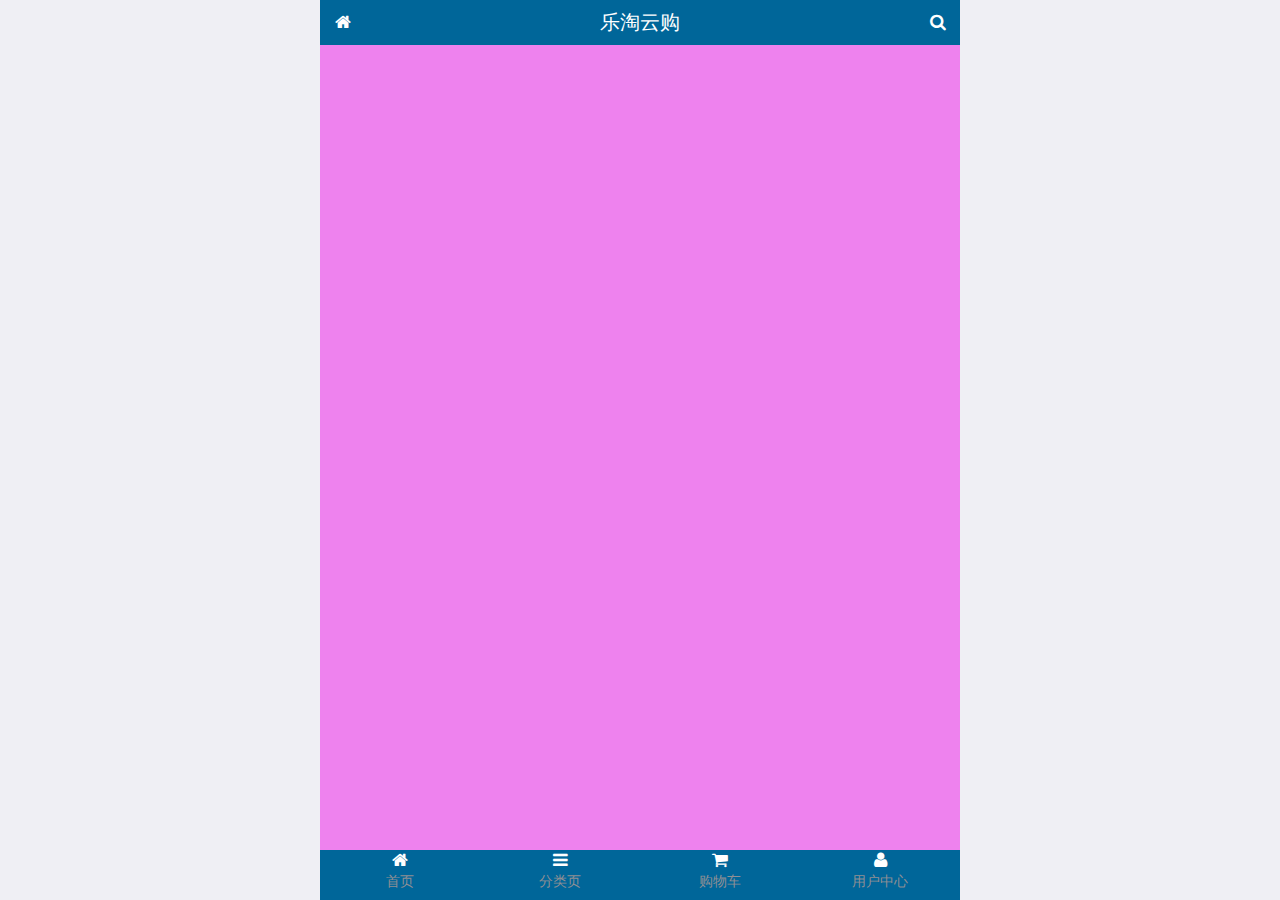
<file: public/front01/index.html>
<!DOCTYPE html>
<html lang="en">

<head>
    <meta charset="UTF-8">
    <meta name="viewport" content="width=device-width, initial-scale=1.0">
    <meta http-equiv="X-UA-Compatible" content="ie=edge">
    <link rel="stylesheet" href="./lib/mui/css/mui.css">
    <link rel="stylesheet" href="./lib/fa/css/font-awesome.css">
    <link rel="stylesheet" href="./css/common.css">
    <link rel="icon" href="./favicon.ico">
    <title>乐淘云购</title>
</head>

<body>
    <div class="lt-container">
        <div class="header">
            <a href="#" class="left"><i class="fa fa-home"></i></a>
            <a href="#" class="right"><i class="fa fa-search"></i></a>
            <p class="center">乐淘云购</p>
        </div>
        <div class="main"></div>
        <div class="footer">
            <ul>
                <li>
                    <a href="#">
                        <i class="fa fa-home"></i>
                        <p>首页</p>
                    </a>
                </li>
                <li>
                    <a href="#">
                        <i class="fa fa-bars"></i>
                        <p>分类页</p>
                    </a>
                </li>
                <li>
                    <a href="#">
                        <i class="fa fa-shopping-cart"></i>
                        <p>购物车</p>
                    </a>
                </li>
                <li>
                    <a href="#">
                        <i class="fa fa-user"></i>
                        <p>用户中心</p>
                    </a>
                </li>
            </ul>
        </div>
    </div>
</body>

</html>
</file>
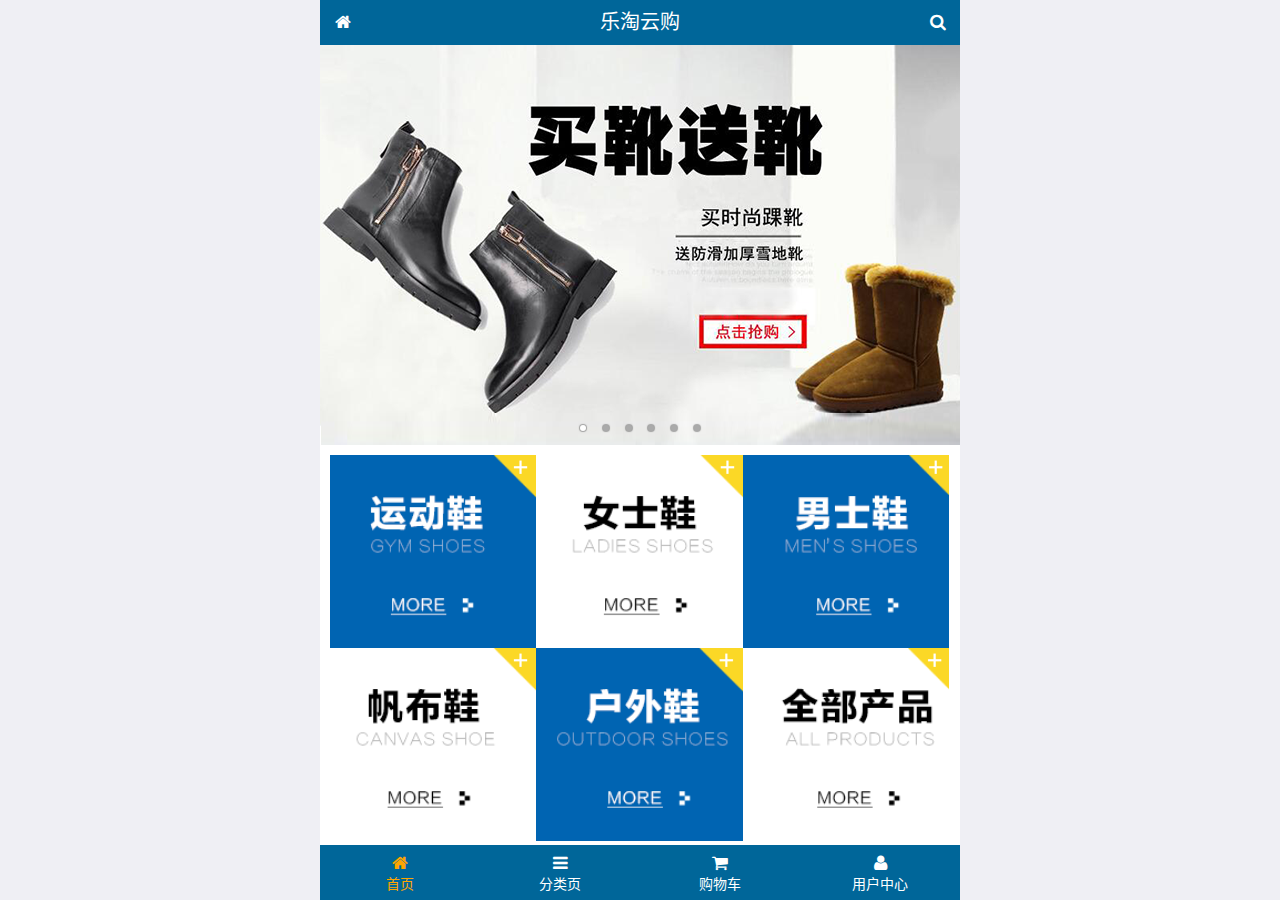
<file: public/mobile/index.html>
<!DOCTYPE html>
<html lang="zh-CN">
<head>
  <meta charset="UTF-8">
  <title>乐淘商城</title>
  <meta name="viewport" content="width=device-width, user-scalable=no, initial-scale=1.0, maximum-scale=1.0, minimum-scale=1.0">
  <!-- 引入字体图标库的css -->
  <link rel="stylesheet" href="./lib/fa/css/font-awesome.min.css">
  <link rel="stylesheet" href="./lib/mui/css/mui.css">
  <link rel="stylesheet" href="./css/common.css">
  <link rel="stylesheet" href="./css/index.css">
  <link rel="icon" href="favicon.ico">
</head>
<body>
<!--<span class="fa fa-pause"></span>-->
<!--<span class="mui-icon mui-icon-camera"></span>-->

<!-- 全屏容器 -->
<div class="lt_container">

  <!-- 乐淘头部 -->
  <div class="lt_header">
    <a href="index.html" class="icon_left"><i class="fa fa-home"></i></a>
    <h3>乐淘云购</h3>
    <a href="search.html" class="icon_right"><i class="fa fa-search"></i></a>
  </div>

  <!-- 乐淘主体 -->
  <div class="lt_main">
    <div class="mui-scroll-wrapper">
      <div class="mui-scroll">
        <!--这里放置真实显示的DOM内容-->

        <!-- 轮播图 -->
        <div class="mui-slider">

          <!-- 图片区域 -->
          <div class="mui-slider-group mui-slider-loop">
            <!-- 添加假图 -->
            <div class="mui-slider-item mui-slider-item-duplicate">
              <a href="#"><img src="./images/banner6.png" /></a>
            </div>

            <div class="mui-slider-item"><a href="#"><img src="./images/banner1.png" /></a></div>
            <div class="mui-slider-item"><a href="#"><img src="./images/banner2.png" /></a></div>
            <div class="mui-slider-item"><a href="#"><img src="./images/banner3.png" /></a></div>
            <div class="mui-slider-item"><a href="#"><img src="./images/banner4.png" /></a></div>
            <div class="mui-slider-item"><a href="#"><img src="./images/banner5.png" /></a></div>
            <div class="mui-slider-item"><a href="#"><img src="./images/banner6.png" /></a></div>

            <!-- 添加假图 -->
            <div class="mui-slider-item mui-slider-item-duplicate">
              <a href="#"><img src="./images/banner1.png" /></a>
            </div>
          </div>

          <!-- 小圆点结构 -->
          <div class="mui-slider-indicator">
            <div class="mui-indicator mui-active"></div>
            <div class="mui-indicator"></div>
            <div class="mui-indicator"></div>
            <div class="mui-indicator"></div>
            <div class="mui-indicator"></div>
            <div class="mui-indicator"></div>
          </div>

        </div>

        <!-- 导航区域 -->
        <div class="lt_nav">
          <ul class="mui-clearfix">
            <li><a href="#"><img src="./images/nav1.png" alt=""></a></li>
            <li><a href="#"><img src="./images/nav2.png" alt=""></a></li>
            <li><a href="#"><img src="./images/nav3.png" alt=""></a></li>
            <li><a href="#"><img src="./images/nav4.png" alt=""></a></li>
            <li><a href="#"><img src="./images/nav5.png" alt=""></a></li>
            <li><a href="#"><img src="./images/nav6.png" alt=""></a></li>
          </ul>
        </div>

        <!-- 产品区域 -->
        <div class="lt_product">
          <ul>
            <li class="lt_product_item">
              <a href="#">
                <img src="./images/product.jpg" alt="">
                <p class="info mui-ellipsis-2">adidas阿迪达斯 男式 场下休闲篮球鞋S83700场下休闲篮球鞋S83700 </p>
                <p>
                  <span class="price">¥560</span>
                  <span class="oldPrice">¥580</span>
                </p>
                <button class="mui-btn mui-btn-primary">立即购买</button>
              </a>
            </li>
            <li class="lt_product_item">
              <a href="#">
                <img src="./images/product.jpg" alt="">
                <p class="info mui-ellipsis-2">adidas阿迪达斯 男式 场下休闲篮球鞋S83700场下休闲篮球鞋S83700 </p>
                <p>
                  <span class="price">¥560</span>
                  <span class="oldPrice">¥580</span>
                </p>
                <button class="mui-btn mui-btn-primary">立即购买</button>
              </a>
            </li>
            <li class="lt_product_item">
              <a href="#">
                <img src="./images/product.jpg" alt="">
                <p class="info mui-ellipsis-2">adidas阿迪达斯 男式 场下休闲篮球鞋S83700场下休闲篮球鞋S83700 </p>
                <p>
                  <span class="price">¥560</span>
                  <span class="oldPrice">¥580</span>
                </p>
                <button class="mui-btn mui-btn-primary">立即购买</button>
              </a>
            </li>
            <li class="lt_product_item">
              <a href="#">
                <img src="./images/product.jpg" alt="">
                <p class="info mui-ellipsis-2">adidas阿迪达斯 男式 场下休闲篮球鞋S83700场下休闲篮球鞋S83700 </p>
                <p>
                  <span class="price">¥560</span>
                  <span class="oldPrice">¥580</span>
                </p>
                <button class="mui-btn mui-btn-primary">立即购买</button>
              </a>
            </li>
            <li class="lt_product_item">
              <a href="#">
                <img src="./images/product.jpg" alt="">
                <p class="info mui-ellipsis-2">adidas阿迪达斯 男式 场下休闲篮球鞋S83700场下休闲篮球鞋S83700 </p>
                <p>
                  <span class="price">¥560</span>
                  <span class="oldPrice">¥580</span>
                </p>
                <button class="mui-btn mui-btn-primary">立即购买</button>
              </a>
            </li>
            <li class="lt_product_item">
              <a href="#">
                <img src="./images/product.jpg" alt="">
                <p class="info mui-ellipsis-2">adidas阿迪达斯 男式 场下休闲篮球鞋S83700场下休闲篮球鞋S83700 </p>
                <p>
                  <span class="price">¥560</span>
                  <span class="oldPrice">¥580</span>
                </p>
                <button class="mui-btn mui-btn-primary">立即购买</button>
              </a>
            </li>
            <li class="lt_product_item">
              <a href="#">
                <img src="./images/product.jpg" alt="">
                <p class="info mui-ellipsis-2">adidas阿迪达斯 男式 场下休闲篮球鞋S83700场下休闲篮球鞋S83700 </p>
                <p>
                  <span class="price">¥560</span>
                  <span class="oldPrice">¥580</span>
                </p>
                <button class="mui-btn mui-btn-primary">立即购买</button>
              </a>
            </li>
            <li class="lt_product_item">
              <a href="#">
                <img src="./images/product.jpg" alt="">
                <p class="info mui-ellipsis-2">adidas阿迪达斯 男式 场下休闲篮球鞋S83700场下休闲篮球鞋S83700 </p>
                <p>
                  <span class="price">¥560</span>
                  <span class="oldPrice">¥580</span>
                </p>
                <button class="mui-btn mui-btn-primary">立即购买</button>
              </a>
            </li>
          </ul>
        </div>

      </div>
    </div>
  </div>

  <!-- 乐淘底部 -->
  <div class="lt_footer">
    <ul>
      <li><a href="index.html" class="current"><i class="fa fa-home"></i><p>首页</p></a></li>
      <li><a href="category.html"><i class="fa fa-bars"></i><p>分类页</p></a></li>
      <li><a href="cart.html"><i class="fa fa-shopping-cart"></i><p>购物车</p></a></li>
      <li><a href="user.html"><i class="fa fa-user"></i><p>用户中心</p></a></li>
    </ul>
  </div>
</div>


<script src="./lib/zepto/zepto.min.js"></script>
<script src="./lib/mui/js/mui.js"></script>
<script src="./js/common.js"></script>
</body>
</html>
</file>
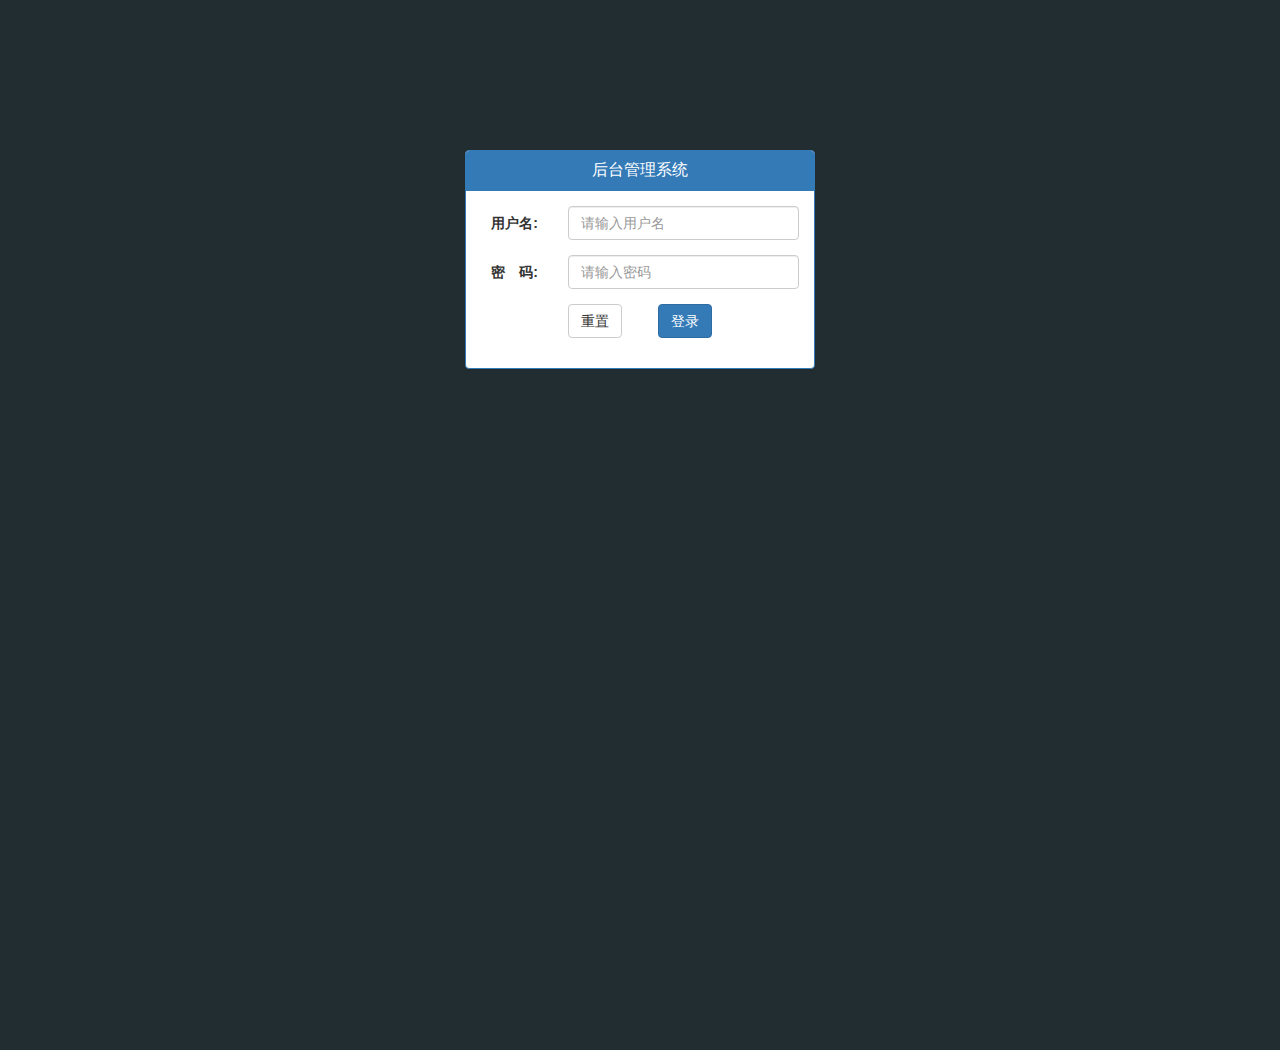
<file: public/back/login.html>
<!DOCTYPE html>
<html lang="en">

<head>
    <meta charset="UTF-8">
    <meta name="viewport" content="width=device-width, initial-scale=1.0">
    <meta http-equiv="X-UA-Compatible" content="ie=edge">
    <link rel="stylesheet" href="./lib/bootstrap/css/bootstrap.css">
    <link rel="stylesheet" href="./lib/bootstrap-validator/css/bootstrapValidator.css">
    <link rel="stylesheet" href="./lib/nprogress/nprogress.css">
    <link rel="stylesheet" href="./css/commom.css">
    <title>乐淘电商</title>
</head>

<body class="body_bg">
    <div class="container mt_150">
        <div class="col-lg-4 col-lg-offset-4">
            <div class="panel panel-primary">
                <div class="panel-heading">
                    <h3 class="panel-title text-center">后台管理系统</h3>
                </div>
                <div class="panel-body">
                    <form class="form-horizontal" id="form">
                        <div class="form-group">
                            <label for="username" class="col-sm-3 control-label">用户名:</label>
                            <div class="col-sm-9">
                                <input type="text" name="username" class="form-control" id="username" placeholder="请输入用户名">
                            </div>
                        </div>
                        <div class="form-group">
                            <label for="password" class="col-sm-3 control-label">密　码:</label>
                            <div class="col-sm-9">
                                <input type="password" class="form-control" name="password" id="password" placeholder="请输入密码">
                            </div>
                        </div>
                        <div class="form-group">
                            <div class="col-sm-offset-3 col-sm-6">
                                <button type="reset" class="btn btn-default pull-left">重置</button>
                                <button type="submit" class="btn btn-primary pull-right">登录</button>
                            </div>
                        </div>
                    </form>
                </div>
            </div>
        </div>
    </div>

    

    <script src="./lib/jquery/jquery.js"></script>
    <script src="./lib/bootstrap/js/bootstrap.js"></script>
    <script src="./lib/bootstrap-validator/js/bootstrapValidator.js"></script>
    <script src="./lib/nprogress/nprogress.js"></script>
    <script src="./js/login.js"></script>
    <script src="./js/common.js"></script>

</body>

</html>
</file>
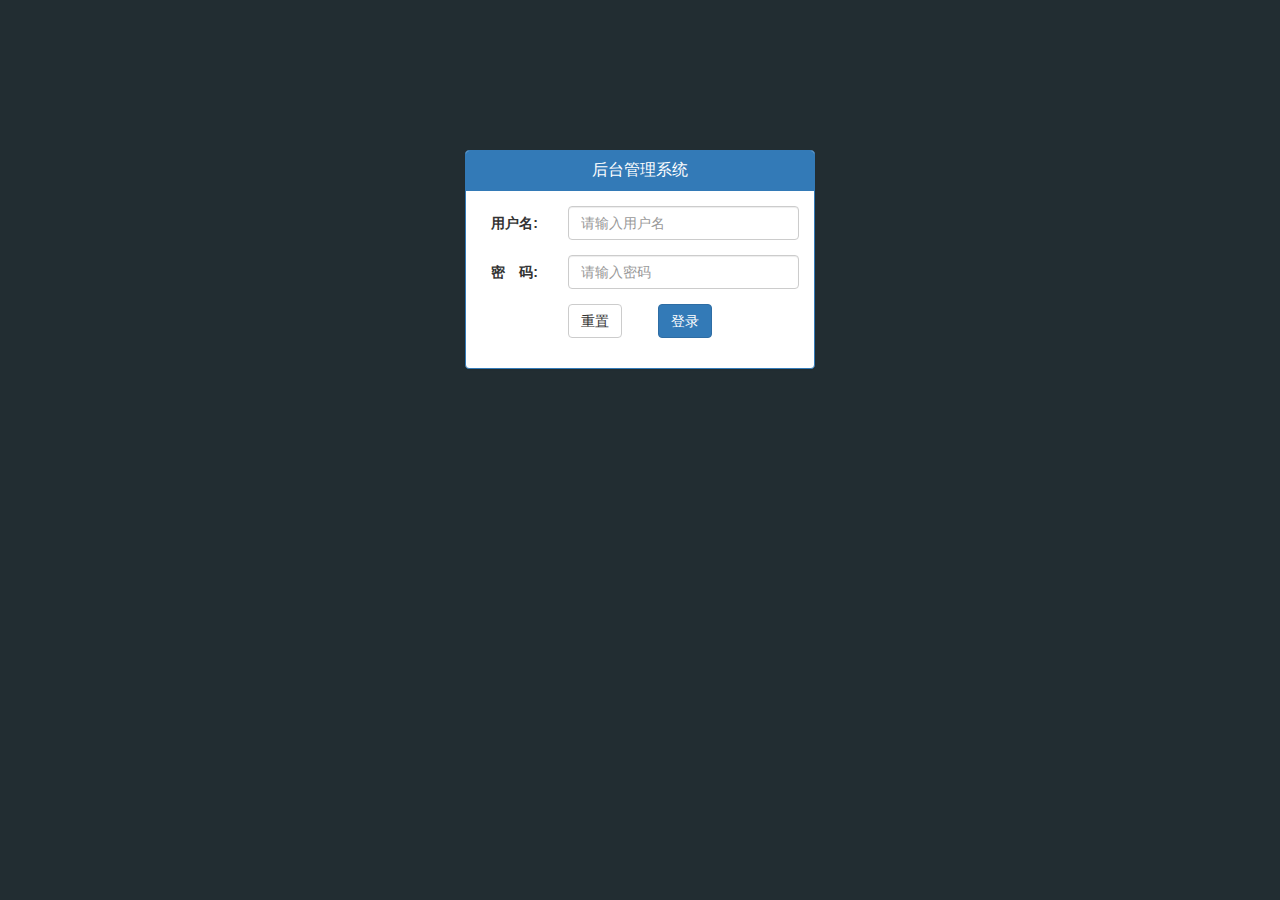
<file: public/back02/login.html>
<!DOCTYPE html>
<html lang="en">

<head>
    <meta charset="UTF-8">
    <meta name="viewport" content="width=device-width, initial-scale=1.0">
    <meta http-equiv="X-UA-Compatible" content="ie=edge">
    <link rel="stylesheet" href="./lib/bootstrap/css/bootstrap.css">
    <link rel="stylesheet" href="./lib/bootstrap-validator/css/bootstrapValidator.css">
    <link rel="stylesheet" href="./lib/nprogress/nprogress.css">
    <link rel="stylesheet" href="./css/common.css">
    <title>乐淘电商</title>
</head>

<body class="body_bg">

    <div class="container mt-150">
        <div class="col-lg-4 col-lg-offset-4">
            <div class="panel panel-primary">
                <div class="panel-heading">
                    <h3 class="panel-title text-center">后台管理系统</h3>
                </div>
                <div class="panel-body">
                    <form class="form-horizontal" id="form">
                        <div class="form-group">
                            <label for="username" class="col-sm-3 control-label">用户名:</label>
                            <div class="col-sm-9">
                                <input type="text" name="username" class="form-control" id="username" placeholder="请输入用户名">
                            </div>
                        </div>
                        <div class="form-group">
                            <label for="password" class="col-sm-3 control-label">密　码:</label>
                            <div class="col-sm-9">
                                <input type="password" class="form-control" name="password" id="password" placeholder="请输入密码">
                            </div>
                        </div>
                        <div class="form-group">
                            <div class="col-sm-offset-3 col-sm-6">
                                <button type="reset" class="btn btn-default pull-left">重置</button>
                                <button type="submit" class="btn btn-primary pull-right">登录</button>
                            </div>
                        </div>
                    </form>
                </div>
            </div>
        </div>
    </div>

    <script src="./lib/jquery/jquery.js"></script>
    <script src="./lib/bootstrap/js/bootstrap.js"></script>
    <script src="./lib/bootstrap-validator/js/bootstrapValidator.js"></script>
    <script src="./lib/nprogress/nprogress.js"></script>
    <script src="./js/common.js"></script>
    <script src="./js/login.js"></script>
</body>

</html>
</file>
<file: public/front01/css/common.css>
html,body{
    height: 100%;
}
*{
    padding: 0;
    margin: 0;
    list-style: none;
}
.lt-container{
    width: 100%;
    height: 100%;
    min-width: 320px;
    max-width: 640px;
    margin:0 auto;
    overflow: hidden;
    background-color: violet;
    position: relative;
}

.lt-container .header{
    width: 100%;
    height: 45px;
    /* min-width: 320px; */
    /* max-width: 640px; */
    background-color: #006699;
    position: absolute;
    left: 0;
    top: 0;
}

.lt-container .header .left,
.lt-container .header .right{
    display: block;
    width: 45px;
    height: 45px;
    color: #fff;
    line-height: 45px;
    text-align: center;
}
.lt-container .header .left{
    float: left;
}
.lt-container .header .right{
    float: right;
}
.lt-container .header p{
    padding-left: 45px;
    padding-right:45px;
    height: 45px;
    margin: 0;
    line-height: 45px;
    text-align: center;
    color:#fff;
    font-size: 20px;
}
.lt-container .footer{
    height: 50px;
    width: 100%;
    background-color: #069;
    position: absolute;
    left: 0;
    bottom: 0;
}
.lt-container .footer li{
    width: 25%;
    float: left;
    text-align: center;  
}
.lt-container .footer li a{
    display: block;
    color: #fff;
}
</file>
<file: public/mobile/css/common.css>
html, body {
  width: 100%;
  height: 100%;
}

ul {
  list-style: none;
  margin: 0;
  padding: 0;
}
img {
  display: block;
  width: 100%;
}

/* 全屏容器 */
.lt_container {
  width: 100%;
  height: 100%;
  background-color: #fff;
  min-width: 320px;
  max-width: 640px;
  margin: 0 auto;
  position: relative;
  padding-top: 45px;
  padding-bottom: 55px;
}

.lt_header {
  position: absolute;
  left: 0;
  top: 0;
  width: 100%;
  height: 45px;
  background-color: #006699;
  padding-left: 45px;
  padding-right: 45px;
}

.lt_header .icon_left,
.lt_header .icon_right {
  width: 45px;
  height: 45px;
  line-height: 45px;
  text-align: center;
  position: absolute;
  top: 0;
  color: #fff;
}
.lt_header .icon_left {
  left: 0;
}
.lt_header .icon_right {
  right: 0;
}

.lt_header h3 {
  height: 45px;
  line-height: 45px;
  color: #fff;
  font-size: 20px;
  text-align: center;
  margin: 0;
  font-weight: normal;
}



.lt_footer {
  position: absolute;
  left: 0;
  bottom: 0;
  width: 100%;
  height: 55px;
  background-color: #006699;
  overflow: hidden;
}
.lt_footer li {
  float: left;
  width: 25%;
  text-align: center;
}
.lt_footer li a {
  width: 100%;
  height: 100%;
  display: block;
  color: #fff;
  padding-top: 8px;
}
.lt_footer li p {
  color: #fff;
  margin: 0;
}

.lt_footer li a.current {
  color: orange;
}
.lt_footer li a.current p{
  color: orange;
}



.lt_main {
  width: 100%;
  height: 100%;
  position: relative;
}



/* 公共的搜索框样式 */
.lt_search {
  padding: 10px;
  position: relative;
}
.lt_search .search_input {
  height: 34px;
  font-size: 12px;
  margin: 0;
  border-radius: 5px;
  border: 1px solid #007AFF;
}
.lt_search .search_btn {
  position: absolute;
  right: 10px;
  top: 10px;
  border-radius: 0 5px 5px 0;
}



/* 公共的商品样式 */
.lt_product {
  padding: 10px;
}
.lt_product_item {
  border: 1px solid #ccc;
  padding: 10px;
  float: left;
  width: 48%;
  margin-bottom: 10px;
  text-align: center;
}
.lt_product_item a {
  display: block;
  width: 100%;
  height: 100%;
}
.lt_product_item:nth-child(2n+1) {
  margin-right: 4%;
}
.lt_product_item .info {
  text-align: left;
  height: 40px;
}
.lt_product_item .price {
  color: red;
}
.lt_product_item .oldPrice {
  text-decoration: line-through;
}

.lt_product_item img {
  width: 130px;
  height: 130px;
  margin: 0 auto;
}



/* 公共的尺码样式 */
.lt_size span {
  width: 25px;
  height: 25px;
  text-align: center;
  line-height: 25px;
  display: inline-block;
  border: 1px solid #ccc;
  font-size: 12px;
  margin: 3px 0;
}
.lt_size span.current {
  background-color: orange;
  color: #fff;
}
</file>
<file: public/mobile/css/index.css>
.lt_nav {
  padding: 10px;
}
.lt_nav li {
  float: left;
  width: 33.3%;
}
.lt_nav li a {
  display: block;
}
</file>
<file: public/back/lib/nprogress/nprogress.css>
/* Make clicks pass-through */
#nprogress {
  pointer-events: none;
}

#nprogress .bar {
  background: greenyellow;

  position: fixed;
  z-index: 10000;
  top: 0;
  left: 0;

  width: 100%;
  height: 2px;
}

/* Fancy blur effect */
#nprogress .peg {
  display: block;
  position: absolute;
  right: 0px;
  width: 100px;
  height: 100%;
  box-shadow: 0 0 10px #29d, 0 0 5px #29d;
  opacity: 1.0;

  -webkit-transform: rotate(3deg) translate(0px, -4px);
      -ms-transform: rotate(3deg) translate(0px, -4px);
          transform: rotate(3deg) translate(0px, -4px);
}

/* Remove these to get rid of the spinner */
#nprogress .spinner {
  display: block;
  position: fixed;
  z-index: 1031;
  top: 15px;
  right: 15px;
}

#nprogress .spinner-icon {
  width: 18px;
  height: 18px;
  box-sizing: border-box;

  border: solid 2px transparent;
  border-top-color: #29d;
  border-left-color: #29d;
  border-radius: 50%;

  -webkit-animation: nprogress-spinner 400ms linear infinite;
          animation: nprogress-spinner 400ms linear infinite;
}

.nprogress-custom-parent {
  overflow: hidden;
  position: relative;
}

.nprogress-custom-parent #nprogress .spinner,
.nprogress-custom-parent #nprogress .bar {
  position: absolute;
}

@-webkit-keyframes nprogress-spinner {
  0%   { -webkit-transform: rotate(0deg); }
  100% { -webkit-transform: rotate(360deg); }
}
@keyframes nprogress-spinner {
  0%   { transform: rotate(0deg); }
  100% { transform: rotate(360deg); }
}
</file>
<file: public/back/css/commom.css>
html,body{
    height: 100%;
}
a:link,
a:visited,
a:hover,
a:active{
    text-decoration: none;
}
*{
    margin: 0;
    padding: 0;
}
.body_bg{
    background-color: #222D32;
}
.panel-heading {
    height: 40px;
    line-height: 40px;
    font-size: 20px;
}

.mt_150{
    margin-top: 150px;
}
.lt_aside{
    width: 180px;
    height: 100%;
    background-color: #222D32;
    z-index: 999;
    position: fixed;
    left: 0;
    top: 0;
    transition: all 1s;
}

.lt_aside.disappear{
    left:-180px;
}
.lt_aside .title{
    color: #fff;
    text-align: center;
    height: 50px;
    line-height: 50px;
    font-size: 24px;
    background-color: #367FA9;
}
.lt_aside .user{
    text-align: center;
    padding-top: 30px;
}
.lt_aside .user img{
    width: 80px;
    height: 80px;
    border-radius: 50%;
}

.lt_aside .user p{
    color: #fff;
    line-height: 40px;
    font-size: 18px;
}
.lt_aside .menu{
    list-style: none;
    padding: 0;
    margin-top: 30px;
}
.lt_aside .menu li a{
    display: block;
    padding-left: 40px;
    height: 40px;
    line-height: 40px;
    color: #fff;
    font-size: 14px;
}

.lt_aside .menu li.active{
    background-color: #1D1F21;
}
.lt_aside .menu .child{
    display: none;
}
.lt_aside .menu .child a{
    display: block;
    /* width: 100%; */
    height: 40px;
    margin-left:0px; 
    padding-left: 60px;
    border-left: 3px solid transparent;

}
.lt_aside .menu .child a.active{
    background-color: #1D1F21;
    border-left: 3px solid #069;


}
.lt_main{
    width: 100%;
    height: 1000px;
    /* width: calc(100%-180); */
    transition: all 1s;
}

.topBar{
    width: 100%;
    position: fixed;
    top: 0;
    padding-left: 180px;
    z-index: 998;
    height: 50px;
    line-height: 50px;
    background-color: #3C8DBC;
    transition: all 1s;
}
.topBar.change{
    padding-left: 0;
}
.topBar .topbar_left i,
.topBar .topbar_right i{
    font-size: 20px;
    color: #fff;
}
.topBar .topbar_left{
    padding-left: 15px;
}
.topBar .topbar_right{
    padding-right: 15px;
}
.content{
    margin-top: 50px;
    padding-left: 180px;
    transition: all 1s;
}
.content.change{
    padding-left: 0;
}
.content .breadcrumb{
    margin-top:20px;
}
.modal-body{
    color:#A94442;
}
.content .chart-left,
.content .chart-right{
    width: 48%;
    height: 400px;
    background-color: lime;
}

.content table tr th{
    text-align: center;
}
.content table tr td{
    vertical-align: middle;
    text-align: center;
}
</file>
<file: public/back02/lib/nprogress/nprogress.css>
/* Make clicks pass-through */
#nprogress {
  pointer-events: none;
}

#nprogress .bar {
  background: greenyellow;

  position: fixed;
  z-index: 10000;
  top: 0;
  left: 0;

  width: 100%;
  height: 2px;
}

/* Fancy blur effect */
#nprogress .peg {
  display: block;
  position: absolute;
  right: 0px;
  width: 100px;
  height: 100%;
  box-shadow: 0 0 10px #29d, 0 0 5px #29d;
  opacity: 1.0;

  -webkit-transform: rotate(3deg) translate(0px, -4px);
      -ms-transform: rotate(3deg) translate(0px, -4px);
          transform: rotate(3deg) translate(0px, -4px);
}

/* Remove these to get rid of the spinner */
#nprogress .spinner {
  display: block;
  position: fixed;
  z-index: 1031;
  top: 15px;
  right: 15px;
}

#nprogress .spinner-icon {
  width: 18px;
  height: 18px;
  box-sizing: border-box;

  border: solid 2px transparent;
  border-top-color: #29d;
  border-left-color: #29d;
  border-radius: 50%;

  -webkit-animation: nprogress-spinner 400ms linear infinite;
          animation: nprogress-spinner 400ms linear infinite;
}

.nprogress-custom-parent {
  overflow: hidden;
  position: relative;
}

.nprogress-custom-parent #nprogress .spinner,
.nprogress-custom-parent #nprogress .bar {
  position: absolute;
}

@-webkit-keyframes nprogress-spinner {
  0%   { -webkit-transform: rotate(0deg); }
  100% { -webkit-transform: rotate(360deg); }
}
@keyframes nprogress-spinner {
  0%   { transform: rotate(0deg); }
  100% { transform: rotate(360deg); }
}
</file>
<file: public/back02/css/common.css>
* {
  margin: 0;
  padding: 0;
}
a:link,
a:visited,
a:hover,
a:active {
  text-decoration: none;
}
.body_bg {
  background-color: #222d32;
}
.panel-heading {
  height: 40px;
  line-height: 40px;
}
.mt-150 {
  margin-top: 150px;
}
.lt_aside {
  width: 180px;
  height: 100%;
  z-index: 999;
  position: fixed;
  top: 0;
  left: 0;
  background-color: #222d32;
  transition: all 1s;
}
.lt_aside.disappear {
  left: -180px;
}
.lt_aside .title p {
  height: 50px;
  line-height: 50px;
  text-align: center;
  background-color: #367fa9;
  font-size: 22px;
  color: #fff;
}
.lt_aside .img {
  text-align: center;
}
.lt_aside .img img {
  margin-top: 20px;
  width: 80px;
  height: 80px;
  border-radius: 50%;
}
.lt_aside .img p {
  line-height: 40px;
  color: #fff;
  font-size: 18px;
}
.lt_aside .nav {
  width: 100%;
  margin-top: 30px;
}
.lt_aside .nav li {
  width: 100%;

  /* height: 40px; */
  line-height: 40px;
  border-left: 3px solid transparent;
}
.lt_aside .nav li.active {
  border-left: 3px solid #069;
  background-color: #1d1f21;
}
.lt_aside .nav li a {
  display: block;
  width: 100%;
  height: 100%;
  padding-left: 40px;
  font-size: 14px;
  color: #fff;
}
.lt_aside .nav li a i {
  font-size: 14px;
}
.lt_aside .nav li .child {
  display: none;
  margin-left: -3px;
}
.lt_aside .nav li .child a {
  display: block;
  height: 40px;
  padding-left: 60px;
  line-height: 40px;
  border: 3px solid transparent;
}
.lt_aside .nav li .child a.active {
  border-left: 3px solid #069;
  background-color: #1d1f21;
}
.lt_main {
  width: 100%;
  height: 1000px;
}
.lt_main .topBar {
  width: 100%;
  height: 50px;
  padding-left: 180px;
  background-color: #3c8dbc;
  position: fixed;
  top: 0;
  z-index: 998;
  transition: all 1s;
}
.lt_main .topBar.change {
  padding-left: 0;
}
.lt_main .topBar .menu,
.lt_main .topBar .logout {
  line-height: 50px;
  font-size: 20px;
  color: #fff;
}
.lt_main .topBar .menu {
  margin-left: 15px;
}
.lt_main .topBar .logout {
  margin-right: 15px;
}
.lt_main .content {
  padding-left: 180px;
  padding-top: 50px;
  transition: all 1s;
}
.lt_main .content.change {
  padding-left: 0;
}
.lt_main .content .breadcrumb {
  margin-top: 20px;
}
.modal-body {
  color: #a94442;
}
.chart {
  width: 100%;
  height: 400px;
}
.chart_left,
.chart_right {
  width: 48%;
  height: 100%;
  /* background-color: violet; */
}
.content table tr th {
  text-align: center;
}
.content table tr td {
  text-align: center;
  vertical-align: middle;
}

.avator{
  height: 50px;
}
.downImg{
  width: 100px;
  height: 100px;
}
</file>
<file: public/back/lib/bootstrap-validator/css/bootstrapValidator.css>
/**
 * BootstrapValidator (http://bootstrapvalidator.com)
 * The best jQuery plugin to validate form fields. Designed to use with Bootstrap 3
 *
 * @author      http://twitter.com/nghuuphuoc
 * @copyright   (c) 2013 - 2014 Nguyen Huu Phuoc
 * @license     MIT
 */

.bv-form .help-block {
    margin-bottom: 0;
}
.bv-form .tooltip-inner {
    text-align: left;
}
.nav-tabs li.bv-tab-success > a {
    color: #3c763d;
}
.nav-tabs li.bv-tab-error > a {
    color: #a94442;
}
</file>
<file: public/back02/lib/bootstrap-validator/css/bootstrapValidator.css>
/**
 * BootstrapValidator (http://bootstrapvalidator.com)
 * The best jQuery plugin to validate form fields. Designed to use with Bootstrap 3
 *
 * @author      http://twitter.com/nghuuphuoc
 * @copyright   (c) 2013 - 2014 Nguyen Huu Phuoc
 * @license     MIT
 */

.bv-form .help-block {
    margin-bottom: 0;
}
.bv-form .tooltip-inner {
    text-align: left;
}
.nav-tabs li.bv-tab-success > a {
    color: #3c763d;
}
.nav-tabs li.bv-tab-error > a {
    color: #a94442;
}
</file>
